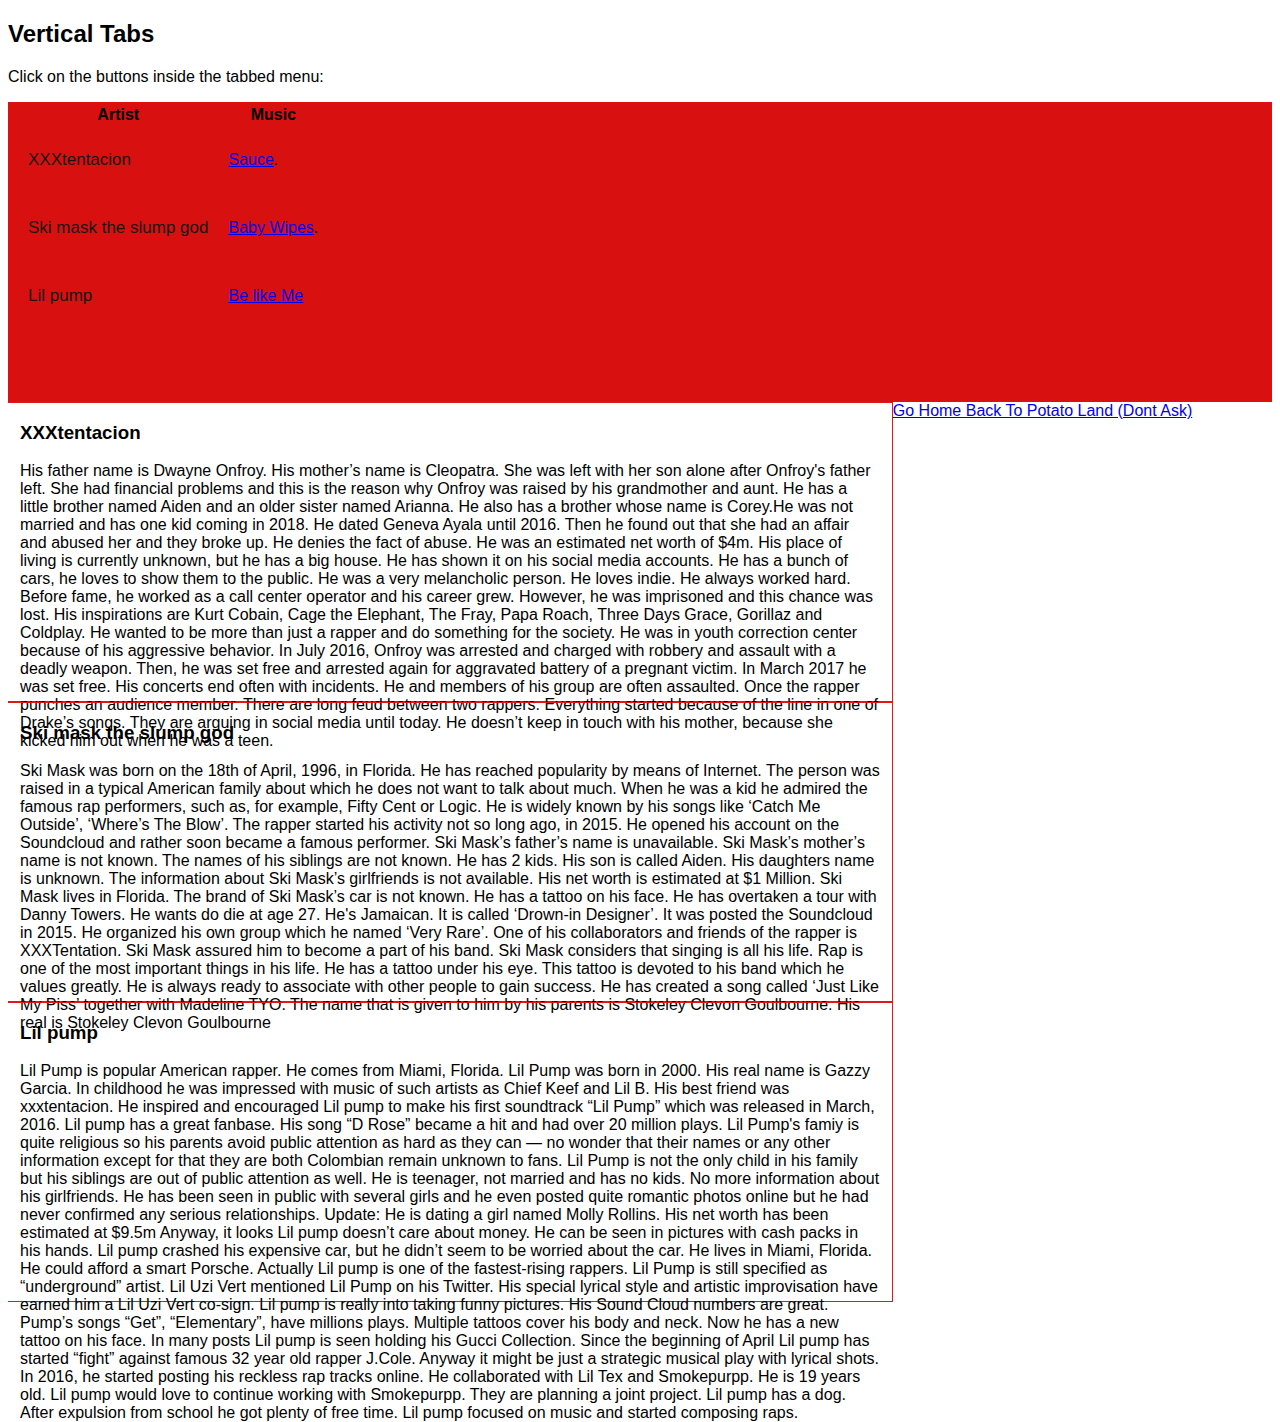
<file: Page 6/6.html>
<!DOCTYPE html>
<html>
    <!-- ---------------------------------------------------------------------------------------------------- -->
    <head> <!-- header begins here -->
        <title>My First Advert</title>
        <link rel="stylesheet" type="text/css" href="6style.css"> <!-- link to css goes here -->
        <meta name="viewport" content="width=device-width, initial-scale=1">





      <!-- ---------------------------------------------------------------------------------------------------- -->
      <!-- javascript begins here -->
      <script> 
          function openCity(evt, cityName) {
            var i, tabcontent, tablinks;
            tabcontent = document.getElementsByClassName("tabcontent");
            for (i = 0; i < tabcontent.length; i++) {
              tabcontent[i].style.display = "none";
            }
            tablinks = document.getElementsByClassName("tablinks");
            for (i = 0; i < tablinks.length; i++) {
              tablinks[i].className = tablinks[i].className.replace(" active", "");
            }
            document.getElementById(cityName).style.display = "block";
            evt.currentTarget.className += " active";
          }
          
          // Get the element with id="defaultOpen" and click on it
          document.getElementById("defaultOpen").click();
      </script> <!-- javascript ends here -->
      <!-- ---------------------------------------------------------------------------------------------------- -->







      <!-- ---------------------------------------------------------------------------------------------------- -->
      <!-- styling begins here -->
      <style>
        * {box-sizing: border-box}
        body {font-family: "Lato", sans-serif;}

        /* Style the tab */
        .tab {
          float: left;
          border: 1px solid rgb(231, 12, 12);
          background-color: #d81010;
          width: 100%;
          height: 300px;
        }

        /* Style the buttons inside the tab */
        .tab button {
          display: block;
          background-color: inherit;
          color: rgb(24, 21, 21);
          padding: 22px 16px;
          width: 100%;
          border: none;
          outline: none;
          text-align: left;
          cursor: pointer;
          transition: 0.3s;
          font-size: 17px;
        }

        /* Change background color of buttons on hover */
        .tab button:hover {
          background-color: rgb(219, 217, 217);
        }

        /* Create an active/current "tab button" class */
        .tab button.active {
          background-color: rgb(233, 20, 20);
        }

        /* Style the tab content */
        .tabcontent {
          float: left;
          padding: 0px 12px;
          border: 1px solid rgb(221, 25, 25);
          width: 70%;
          border-left: none;
          height: 300px;
        }
      </style> <!-- styling ends here -->
      <!-- ---------------------------------------------------------------------------------------------------- -->



</head>
<!-- header ends here -->
<!-- ---------------------------------------------------------------------------------------------------- -->
















<!-- ---------------------------------------------------------------------------------------------------- -->
<body>  <!-- body begins here -->

<h2>Vertical Tabs</h2>
<p>Click on the buttons inside the tabbed menu:</p>

<div class="tab">

  <table> <!-- table begins here -->    

    <tr> <!-- ROW 1 of table -->
      <!-- table headers -->
      <th>Artist</th>
      <th>Music</th>
    </tr>




    
    <tr> <!-- ROW 2 of table; XXXTenacion -->
      <td> <!-- COLUMN 1 of ROW 2 -->
        <button class="tablinks" onclick="openCity(event, 'London')" id="defaultOpen">XXXtentacion</button>
      </td>

      <td> <!-- COLUMN 2 of ROW 2 -->
        <a href="https://www.youtube.com/watch?v=LFaF5nEL3L0" target="_blank">Sauce</a>.
      </td>
    </tr> <!-- ROW 2 ends here -->    




    <tr> <!-- ROW 3 of table; SKI MASK THE SLUMP GOD-->
      <td> <!-- COLUMN 1 of ROW 3 -->
          <button class="tablinks" onclick="openCity(event, 'Paris')">Ski mask the slump god</button>
      </td>
      <td> <!-- COLUMN 2 of ROW 3 -->
          <a href="https://www.youtube.com/watch?v=mrHf1DXENEw" target="_blank">Baby Wipes</a>.
      </td>
    </tr>





    <tr> <!-- ROW 4 of table; LIL PUMP-->
      <td> <!-- COLUMN 1 of ROW 4 -->
          <button class="tablinks" onclick="openCity(event, 'Tokyo')">Lil pump</button>
      </td>
      <td> <!-- COLUMN 1 of ROW 4 -->
          <a href="https://www.youtube.com/watch?v=v_VBnNcN69Y">Be like Me</a>
      </td>
    </tr>
  </table> <!-- table ends  here -->
  
  
</div>

<div id="London" class="tabcontent">
  <h3>XXXtentacion</h3>
  <p>
    His father name is Dwayne Onfroy. His mother’s name is
    Cleopatra. She was left with her son alone after Onfroy's
    father left. She had financial problems and this is the
    reason why Onfroy was raised by his grandmother and
    aunt. He has a little brother named Aiden and an older
    sister named Arianna. He also has a brother whose name is
    Corey.He was not married and has one kid coming in 2018. He
    dated Geneva Ayala until 2016. Then he found out that
    she had an affair and abused her and they broke up. He
    denies the fact of abuse. He was an estimated net worth
    of $4m. His place of living is currently unknown, but he
    has a big house. He has shown it on his social media
    accounts. He has a bunch of cars, he loves to show them
    to the public. He was a very melancholic person. He loves
    indie. He always worked hard. Before fame, he worked as a
    call center operator and his career grew. However, he was
    imprisoned and this chance was lost. His inspirations are
    Kurt Cobain, Cage the Elephant, The Fray, Papa 
    Roach, Three Days Grace, Gorillaz and Coldplay. He
    wanted to be more than just a rapper and do something 
    for the society. He was in youth correction center because
    of his aggressive behavior. In July 2016, Onfroy 
    was arrested and charged with robbery and assault with
    a deadly weapon. Then, he was set free and arrested again
    for aggravated battery of a pregnant victim. In
    March 2017 he was set free. His concerts end often with incidents.
    He and members of his group are often assaulted. Once the rapper
    punches an audience member. There are long feud between two
    rappers. Everything started because of the line in one of
    Drake’s songs. They are arguing in social media until today.
    He doesn’t keep in touch with his mother, because she
    kicked him out when he was a teen.
  </p>
</div>

<div id="Paris" class="tabcontent">
  <h3>Ski mask the slump god</h3>
  <p>
    Ski Mask was born on the 18th of
    April, 1996, in Florida. He has reached
    popularity by means of Internet. The
    person was raised in a typical American
    family about which he does not want to
    talk about much. When he was a kid he
    admired the famous rap performers, such
    as, for example, Fifty Cent or Logic.
    He is widely known by his songs like
    ‘Catch Me Outside’, ‘Where’s The Blow’.
    The rapper started his activity not so
    long ago, in 2015. He opened his
    account on the Soundcloud and rather
    soon became a famous performer. Ski
    Mask’s father’s name is unavailable.
    Ski Mask’s mother’s name is not known.
    The names of his siblings are not
    known. He has 2 kids. His son is called
    Aiden. His daughters name is unknown.
    The information about Ski Mask’s
    girlfriends is not available. His net
    worth is estimated at $1 Million. Ski
    Mask lives in Florida. The brand of Ski
    Mask’s car is not known. He has a
    tattoo on his face. He has overtaken a
    tour with Danny Towers. He wants do die
    at age 27. He's Jamaican. It is called
    ‘Drown-in Designer’. It was posted the
    Soundcloud in 2015. He organized his
    own group which he named ‘Very Rare’.
    One of his collaborators and friends of
    the rapper is XXXTentation. Ski Mask
    assured him to become a part of his
    band. Ski Mask considers that singing
    is all his life. Rap is one of the most
    important things in his life. He has a
    tattoo under his eye. This tattoo is
    devoted to his band which he values
    greatly. He is always ready to
    associate with other people to gain
    success. He has created a song called
    ‘Just Like My Piss’ together with
    Madeline TYO. The name that is given to
    him by his parents is Stokeley Clevon
    Goulbourne. His real is Stokeley Clevon
    Goulbourne
  </p> 
</div>

<div id="Tokyo" class="tabcontent">
  <h3>Lil pump</h3>
  <p>
    Lil Pump is popular American rapper. He
    comes from Miami, Florida. Lil Pump was
    born in 2000. His real name is Gazzy
    Garcia. In childhood he was impressed
    with music of such artists as Chief
    Keef and Lil B. His best friend was
    xxxtentacion. He inspired and
    encouraged Lil pump to make his first
    soundtrack “Lil Pump” which was
    released in March, 2016. Lil pump has a
    great fanbase. His song “D Rose” became
    a hit and had over 20 million plays.
    Lil Pump's famiy is quite religious so
    his parents avoid public attention as
    hard as they can — no wonder that their
    names or any other information except
    for that they are both Colombian remain
    unknown to fans. Lil Pump is not the
    only child in his family but his
    siblings are out of public attention as
    well. He is teenager, not married and
    has no kids. No more information about
    his girlfriends. He has been seen in
    public with several girls and he even
    posted quite romantic photos online but
    he had never confirmed any serious
    relationships. Update: He is dating a
    girl named Molly Rollins. His net worth
    has been estimated at $9.5m Anyway, it
    looks Lil pump doesn’t care about
    money. He can be seen in pictures with
    cash packs in his hands. Lil pump
    crashed his expensive car, but he
    didn’t seem to be worried about the
    car. He lives in Miami, Florida. He
    could afford a smart Porsche. Actually
    Lil pump is one of the fastest-rising
    rappers. Lil Pump is still specified as
    “underground” artist. Lil Uzi Vert
    mentioned Lil Pump on his Twitter. His
    special lyrical style and artistic
    improvisation have earned him a Lil Uzi
    Vert co-sign. Lil pump is really into
    taking funny pictures. His Sound Cloud
    numbers are great. Pump’s songs “Get”,
    “Elementary”, have millions plays.
    Multiple tattoos cover his body and
    neck. Now he has a new tattoo on his
    face. In many posts Lil pump is seen
    holding his Gucci Collection. Since the
    beginning of April Lil pump has started
    “fight” against famous  32 year old
    rapper J.Cole. Anyway it might be just
    a strategic musical play with lyrical
    shots. In 2016, he started posting his
    reckless rap tracks online. He
    collaborated with Lil Tex and
    Smokepurpp. He is 19 years old. Lil
    pump would love to continue  working
    with  Smokepurpp. They are planning a
    joint project. Lil pump has a dog.
    After expulsion from school he got
    plenty of free time. Lil pump focused
    on music and started composing raps.
   </p>
</div>




<a href="../Main-Page/index.html">Go Home Back To Potato Land (Dont Ask)</a>


  




</body>   <!-- body begins here -->
<!-- ---------------------------------------------------------------------------------------------------- -->
</html>
</file>
<file: Page 6/6style.css>

</file>
